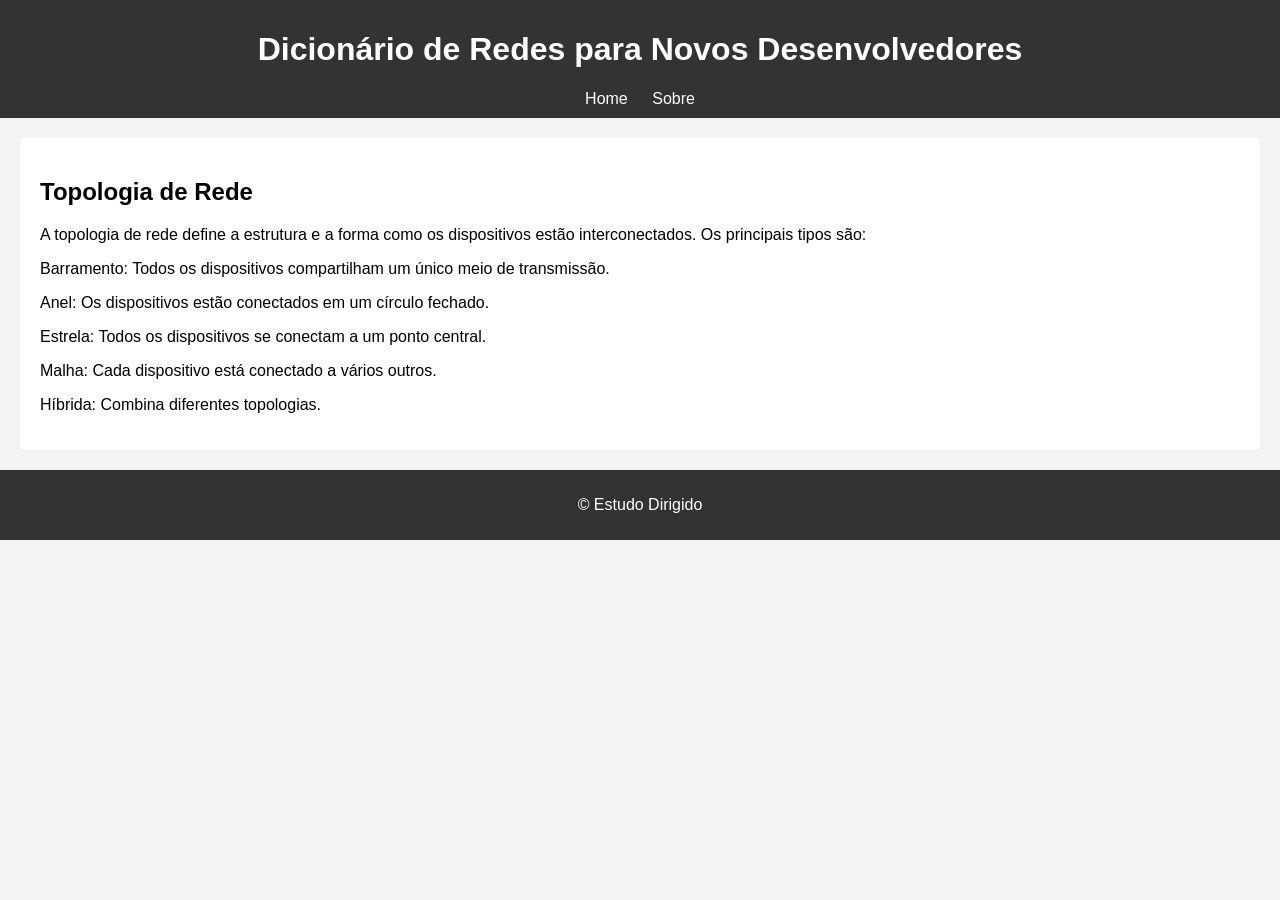
<file: index.html>
<!DOCTYPE html>
<html lang="pt-BR">
<head>
    <meta charset="UTF-8">
    <meta name="viewport" content="width=device-width, initial-scale=1.0">
    <title>Meu Blog</title>
    <link rel="stylesheet" href="./style.css">
</head>
<body>
    <header>
        <h1>Dicionário de Redes para Novos Desenvolvedores</h1>
        <nav>
            <a href="index.html">Home</a>
            <a href="about.html">Sobre</a>
        </nav>
    </header>
    <main>
        <article>
            <h2>Topologia de Rede</h2>
            <p>A topologia de rede define a estrutura e a forma como os dispositivos estão interconectados. Os principais tipos são:</p>
          
                <p>Barramento: Todos os dispositivos compartilham um único meio de transmissão.</p>
                <p>Anel: Os dispositivos estão conectados em um círculo fechado.</p>
                <p>Estrela: Todos os dispositivos se conectam a um ponto central.</p>
                <p>Malha: Cada dispositivo está conectado a vários outros.</p>
                <p>Híbrida: Combina diferentes topologias.</p>
        </article>
    </main>
    <footer>
        <p>&copy; Estudo Dirigido</p>
    </footer>
</body>
</html>
</file>
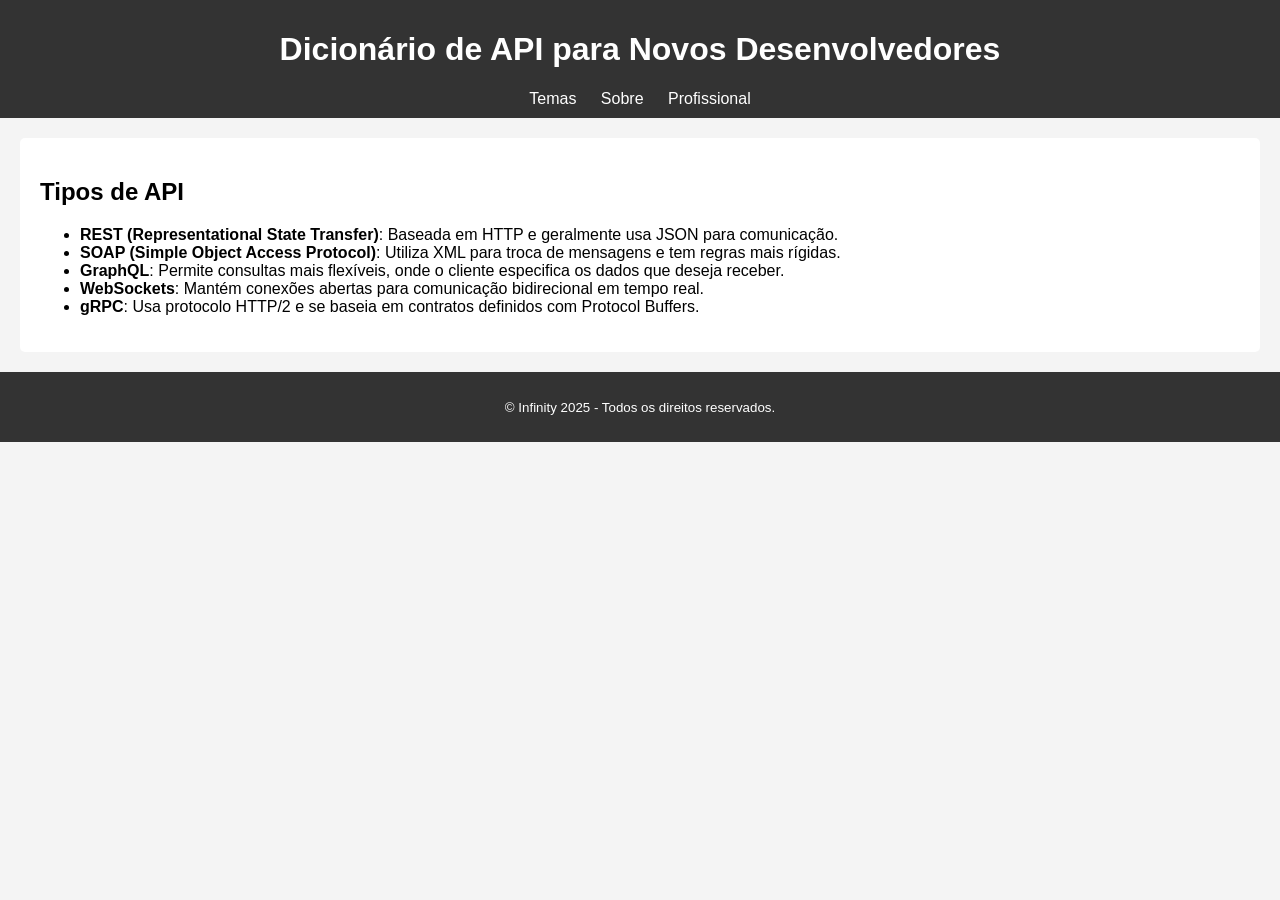
<file: api.html>
<!DOCTYPE html>
<html lang="pt-BR">
<head>
    <meta charset="UTF-8">
    <meta name="viewport" content="width=device-width, initial-scale=1.0">
    <title>Meu Blog</title>
    <link rel="stylesheet" href="./style.css">
</head>
<body>
    <header>
        <h1>Dicionário de API para Novos Desenvolvedores</h1>
        <nav>
            <a href="index.html">Temas</a>
            <a href="about.html">Sobre</a>
            <a href="profissional.html">Profissional</a>

        </nav>
    </header>
    <main>
        <article>
            <h2>Tipos de API</h2>
<ul>
    <li><strong>REST (Representational State Transfer)</strong>: Baseada em HTTP e geralmente usa JSON para comunicação.</li>
    <li><strong>SOAP (Simple Object Access Protocol)</strong>: Utiliza XML para troca de mensagens e tem regras mais rígidas.</li>
    <li><strong>GraphQL</strong>: Permite consultas mais flexíveis, onde o cliente especifica os dados que deseja receber.</li>
    <li><strong>WebSockets</strong>: Mantém conexões abertas para comunicação bidirecional em tempo real.</li>
    <li><strong>gRPC</strong>: Usa protocolo HTTP/2 e se baseia em contratos definidos com Protocol Buffers.</li>
</ul>

        </article>
    </main>
    <footer>
        <p><small>&copy; Infinity 2025 - Todos os direitos reservados.</small></p>
    </footer>
    
</body>
</html>
</file>
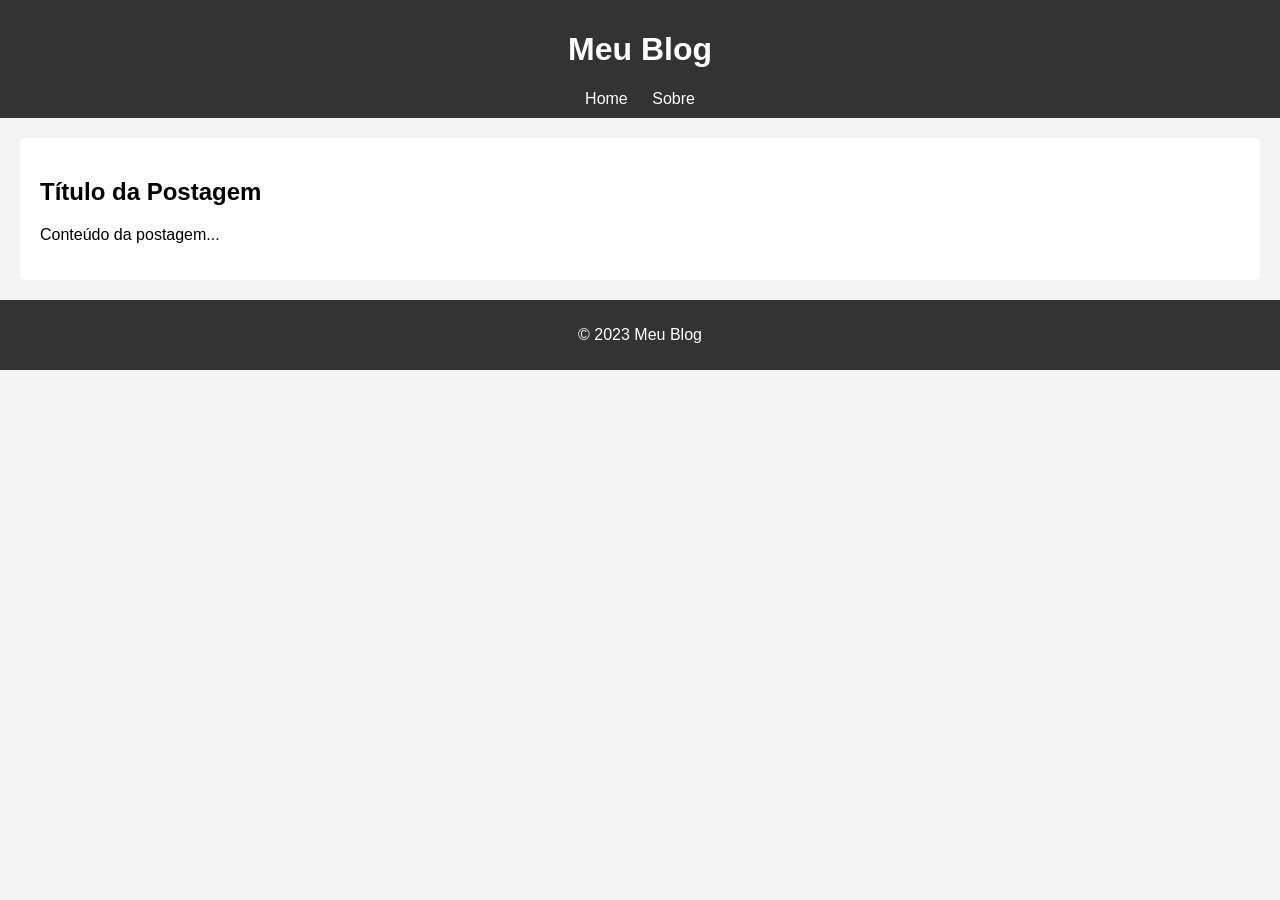
<file: redes.html>
<!DOCTYPE html>
<html lang="pt-BR">
<head>
    <meta charset="UTF-8">
    <meta name="viewport" content="width=device-width, initial-scale=1.0">
    <title>Meu Blog</title>
    <link rel="stylesheet" href="./style.css">
</head>
<body>
    <header>
        <h1>Meu Blog</h1>
        <nav>
            <a href="index.html">Home</a>
            <a href="about.html">Sobre</a>
        </nav>
    </header>
    <main>
        <article>
            <h2>Título da Postagem</h2>
            <p>Conteúdo da postagem...</p>
        </article>
    </main>
    <footer>
        <p>&copy; 2023 Meu Blog</p>
    </footer>
</body>
</html>
</file>
<file: style.css>
body {
    font-family: Arial, sans-serif;
    margin: 0;
    padding: 0;
    background-color: #f4f4f4;
}

header {
    background-color: #333;
    color: #fff;
    padding: 10px 0;
    text-align: center;
}

nav a {
    color: #fff;
    margin: 0 10px;
    text-decoration: none;
}

article {
    background-color: #fff;
    margin: 20px;
    padding: 20px;
    border-radius: 5px;
}

footer {
    text-align: center;
    padding: 10px;
    background-color: #333;
    color: #fff;
}
</file>
